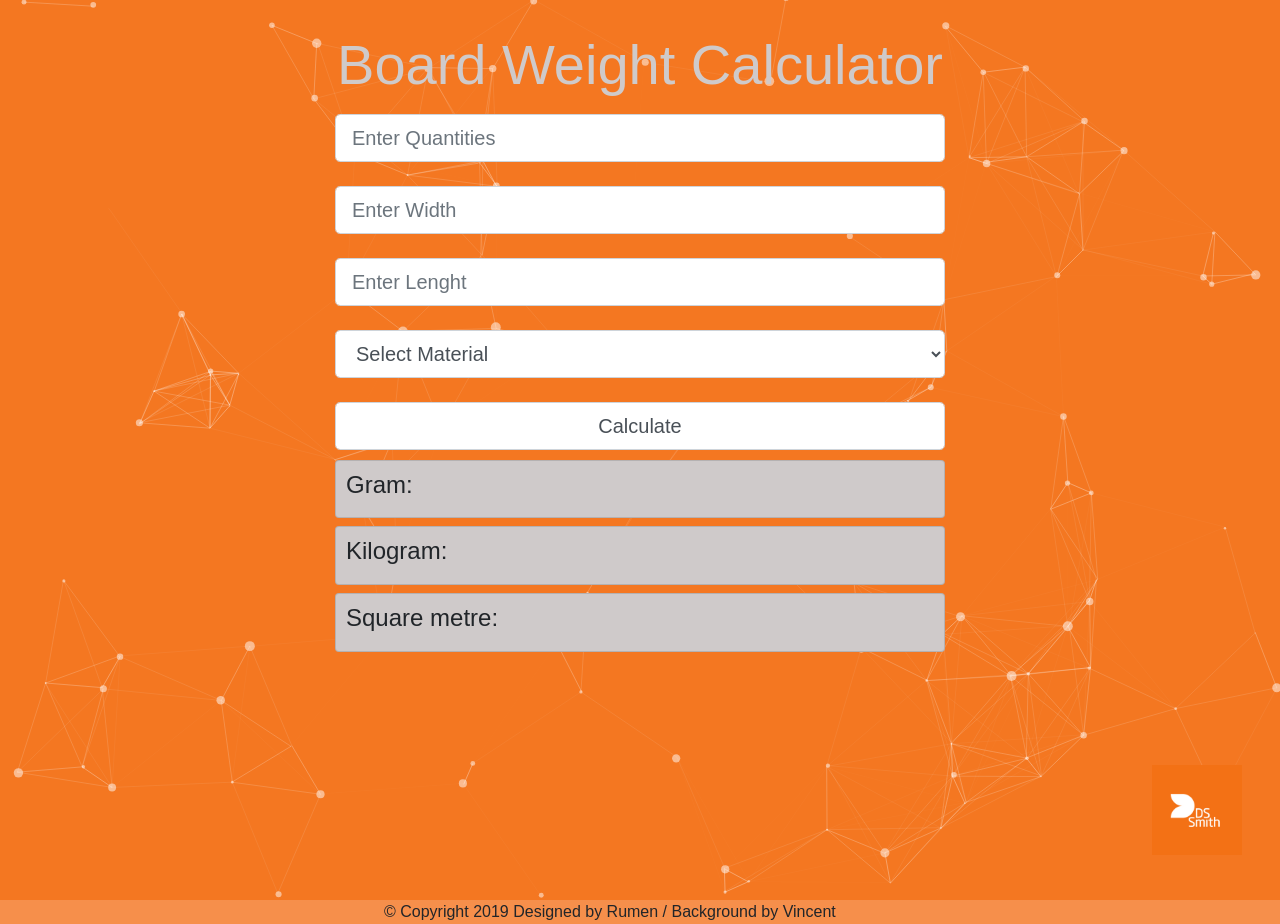
<file: index.html>
<!DOCTYPE html>
<html lang="en">

<head>
  <meta charset="utf-8">
  <title>Board Weight Calculator </title>
  <link rel="shortcut icon" href="favicon.jpg" />
  <meta name="viewport"
    content="width=device-width, initial-scale=1.0, minimum-scale=1.0, maximum-scale=1.0, user-scalable=no">
  <link rel="stylesheet" href="https://maxcdn.bootstrapcdn.com/bootstrap/4.0.0/css/bootstrap.min.css"
    integrity="sha384-Gn5384xqQ1aoWXA+058RXPxPg6fy4IWvTNh0E263XmFcJlSAwiGgFAW/dAiS6JXm" crossorigin="anonymous">
  <link rel="stylesheet" media="screen" href="css/style.css">


</head>

<body>



  <!-- particles.js container -->
  <div id="particles-js">
    <div id='main' class="col-md-6 offset-md-3">
      <h1 class="display-4 text-center mb-3">Board Weight Calculator</h1>
      <h3 class="display-4 text-center ">Calculator</h3>
      <form action="/">
        <input id="broiki" type="number" placeholder="Enter Quantities" class="form-control form-control-lg"
          required><br>
        <input id="width" type="number" placeholder="Enter Width" class="form-control form-control-lg" required><br>
        <input id="lenght" type="number" placeholder="Enter Lenght" class="form-control form-control-lg" required><br>
      </form>

      <select id='material' class="form-control form-control-lg">
        <option value=''>Select Material</option>
        <option value='B'>B Flute</option>
        <option value='C'>C Flute</option>
        <option value='E'>E Flute</option>
        <option value='F'>F Flute</option>
        <option value='G'>G Flute</option>
        <option value='O'>O Flute</option>
        <option value='B/C'>BC Flute</option>
        <option value='E/B'>EB Flute</option>
        <option value='F/E'>FE Flute</option>
        <option value='1250micDB'>1250mic Display Board</option>
        <option value='2000micDB'>2000mic Display Board</option>
      </select> <br>

      <button onclick="sum()" class="form-control form-control-lg">Calculate</button>
      <div id='output'>
        <div class="card card-primary mb-2">
          <div class="card-block">
            <h4>Gram:</h4>
            <div id="grOutput">
            </div>
          </div>
        </div>

        <div class="card card-success mb-2">
          <div class="card-block">
            <h4>Kilogram:</h4>
            <div id="kgOutput">
            </div>
          </div>
        </div>

        <div class="card card-success mb-2">
          <div class="card-block">
            <h4>Square metre:</h4>
            <div id="m2">
            </div>
          </div>
        </div>
      </div>

    </div>
  </div>

  <img src="logo.png" class="logo">


  <!-- scripts -->
  <script src="js/particles.js"></script>
  <script src="js/app.js"></script>
  <script src="js/main.js"></script>

  <footer>&copy; Copyright 2019 Designed by Rumen / Background by Vincent </footer>


</body>

</html>
</file>
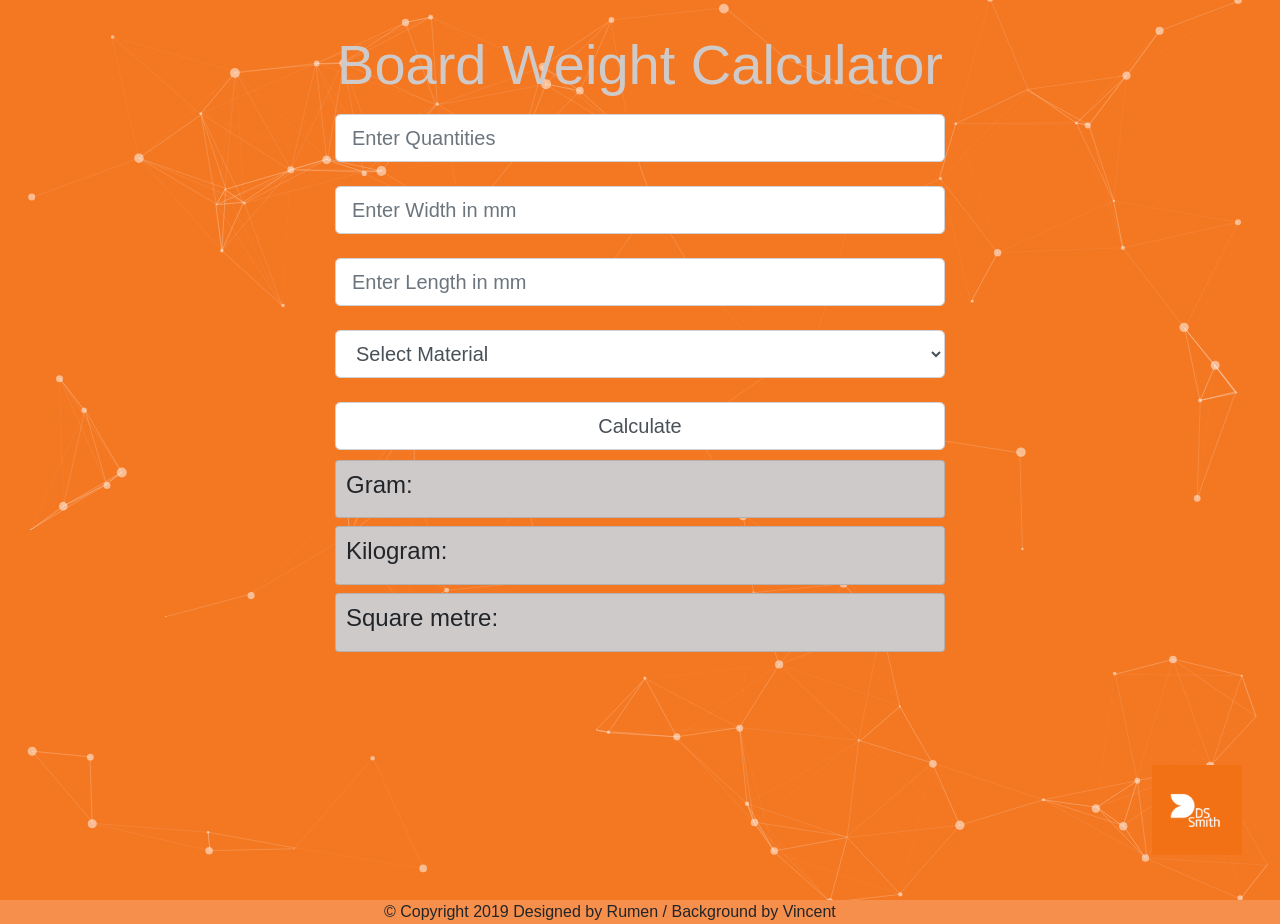
<file: home.html>
<!DOCTYPE html>
<html lang="en">

<head>
  <meta charset="utf-8">
  <title>Board Weight Calculator </title>
  <link rel="shortcut icon" href="favicon.jpg" />
  <meta name="viewport"
    content="width=device-width, initial-scale=1.0, minimum-scale=1.0, maximum-scale=1.0, user-scalable=no">
  <link rel="stylesheet" href="https://maxcdn.bootstrapcdn.com/bootstrap/4.0.0/css/bootstrap.min.css"
    integrity="sha384-Gn5384xqQ1aoWXA+058RXPxPg6fy4IWvTNh0E263XmFcJlSAwiGgFAW/dAiS6JXm" crossorigin="anonymous">
  <link rel="stylesheet" media="screen" href="css/style.css">


</head>

<body>



  <!-- particles.js container -->
  <div id="particles-js">
    <div id='main' class="col-md-6 offset-md-3">
      <h1 class="display-4 text-center mb-3">Board Weight Calculator</h1>
      <h3 class="display-4 text-center ">Calculator</h3>
      <form action="/">
        <input id="broiki" type="number" placeholder="Enter Quantities" class="form-control form-control-lg"
          required><br>
        <input id="width" type="number" placeholder="Enter Width in mm" class="form-control form-control-lg" required><br>
        <input id="length" type="number" placeholder="Enter Length in mm" class="form-control form-control-lg" required><br>
      </form>

      <select id='material' class="form-control form-control-lg">
        <option value=''>Select Material</option>
        <option value='B'>B Flute</option>
        <option value='C'>C Flute</option>
        <option value='E'>E Flute</option>
        <option value='F'>F Flute</option>
        <option value='G'>G Flute</option>
        <option value='O'>O Flute</option>
        <option value='B/C'>BC Flute</option>
        <option value='E/B'>EB Flute</option>
        <option value='F/E'>FE Flute</option>
        <option value='1250micDB'>1250mic Display Board</option>
        <option value='2000micDB'>2000mic Display Board</option>
      </select> <br>

      <button onclick="sum()" class="form-control form-control-lg">Calculate</button>
      <div id='output'>
        <div class="card card-primary mb-2">
          <div class="card-block">
            <h4>Gram:</h4>
            <div id="grOutput">
            </div>
          </div>
        </div>

        <div class="card card-success mb-2">
          <div class="card-block">
            <h4>Kilogram:</h4>
            <div id="kgOutput">
            </div>
          </div>
        </div>

        <div class="card card-success mb-2">
          <div class="card-block">
            <h4>Square metre:</h4>
            <div id="m2">
            </div>
          </div>
        </div>
      </div>

    </div>
  </div>

  <img src="logo.png" class="logo">


  <!-- scripts -->
  <script src="js/particles.js"></script>
  <script src="js/app.js"></script>
  <script src="js/main.js"></script>

  <footer>&copy; Copyright 2019 Designed by Rumen / Background by Vincent </footer>


</body>

</html>
</file>
<file: css/style.css>
html,body{ 
  height: 100%;
  width: 100%;
	background: #f47521ce;
}

#particles-js{
  width: 100%;
  height: 100%;
  background-color: #f47721;
}
h1{
  margin-top: 5%;
  color: rgb(207, 202, 202);
}

h3{
  display: none;
  color: rgb(207, 202, 202)
}

#main{
  position: absolute;
  
}

.card-primary{
  background-color: rgb(207, 202, 202);
}
.card-success{
  background-color: rgb(207, 202, 202);
}

.card-block{
  padding: 10px 0px 10px 10px;
}

.logo{
  position: absolute;
  top: 85%;
  left: 90%;
  height: 17%,auto;
  width: 7%;
} 

button{
  margin-bottom: 10px;
}

footer{
  position: absolute;
  top: 100%;
  left: 30%;
}


@media only screen and (max-width: 900px) , screen and (max-height: 700px){
  .logo{
   display: none;
  } 
  footer{
  display: none;
  }
  h1 {
    display: none;
 }
 h3{
   display: block;
 }
 
}
</file>
